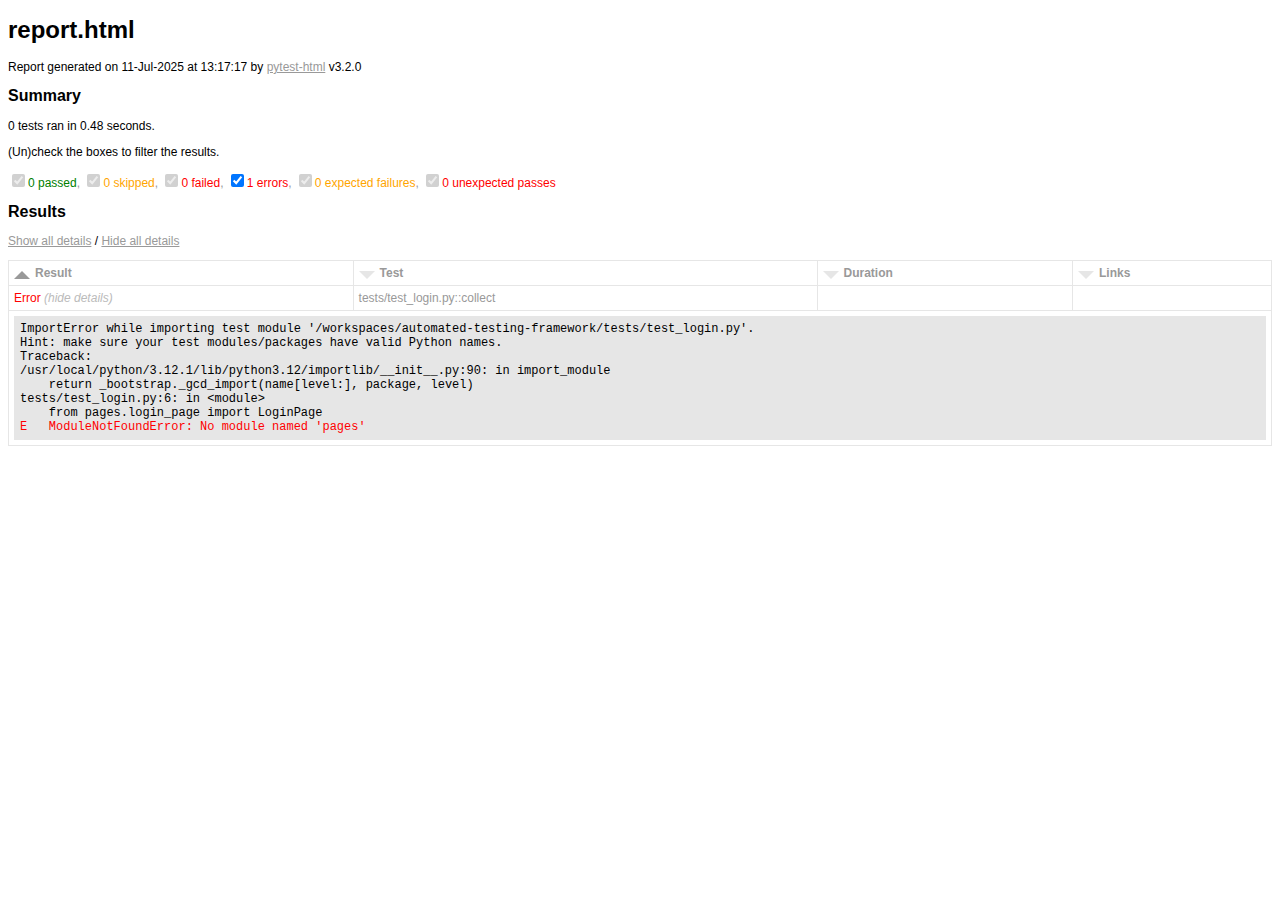
<file: reports/report.html>
<!DOCTYPE html>
<html>
  <head>
    <meta charset="utf-8"/>
    <title>report.html</title>
    <link href="assets/style.css" rel="stylesheet" type="text/css"/></head>
  <body onLoad="init()">
    <script>/* This Source Code Form is subject to the terms of the Mozilla Public
 * License, v. 2.0. If a copy of the MPL was not distributed with this file,
 * You can obtain one at http://mozilla.org/MPL/2.0/. */


function toArray(iter) {
    if (iter === null) {
        return null;
    }
    return Array.prototype.slice.call(iter);
}

function find(selector, elem) { // eslint-disable-line no-redeclare
    if (!elem) {
        elem = document;
    }
    return elem.querySelector(selector);
}

function findAll(selector, elem) {
    if (!elem) {
        elem = document;
    }
    return toArray(elem.querySelectorAll(selector));
}

function sortColumn(elem) {
    toggleSortStates(elem);
    const colIndex = toArray(elem.parentNode.childNodes).indexOf(elem);
    let key;
    if (elem.classList.contains('result')) {
        key = keyResult;
    } else if (elem.classList.contains('links')) {
        key = keyLink;
    } else {
        key = keyAlpha;
    }
    sortTable(elem, key(colIndex));
}

function showAllExtras() { // eslint-disable-line no-unused-vars
    findAll('.col-result').forEach(showExtras);
}

function hideAllExtras() { // eslint-disable-line no-unused-vars
    findAll('.col-result').forEach(hideExtras);
}

function showExtras(colresultElem) {
    const extras = colresultElem.parentNode.nextElementSibling;
    const expandcollapse = colresultElem.firstElementChild;
    extras.classList.remove('collapsed');
    expandcollapse.classList.remove('expander');
    expandcollapse.classList.add('collapser');
}

function hideExtras(colresultElem) {
    const extras = colresultElem.parentNode.nextElementSibling;
    const expandcollapse = colresultElem.firstElementChild;
    extras.classList.add('collapsed');
    expandcollapse.classList.remove('collapser');
    expandcollapse.classList.add('expander');
}

function showFilters() {
    let visibleString = getQueryParameter('visible') || 'all';
    visibleString = visibleString.toLowerCase();
    const checkedItems = visibleString.split(',');

    const filterItems = document.getElementsByClassName('filter');
    for (let i = 0; i < filterItems.length; i++) {
        filterItems[i].hidden = false;

        if (visibleString != 'all') {
            filterItems[i].checked = checkedItems.includes(filterItems[i].getAttribute('data-test-result'));
            filterTable(filterItems[i]);
        }
    }
}

function addCollapse() {
    // Add links for show/hide all
    const resulttable = find('table#results-table');
    const showhideall = document.createElement('p');
    showhideall.innerHTML = '<a href="javascript:showAllExtras()">Show all details</a> / ' +
                            '<a href="javascript:hideAllExtras()">Hide all details</a>';
    resulttable.parentElement.insertBefore(showhideall, resulttable);

    // Add show/hide link to each result
    findAll('.col-result').forEach(function(elem) {
        const collapsed = getQueryParameter('collapsed') || 'Passed';
        const extras = elem.parentNode.nextElementSibling;
        const expandcollapse = document.createElement('span');
        if (extras.classList.contains('collapsed')) {
            expandcollapse.classList.add('expander');
        } else if (collapsed.includes(elem.innerHTML)) {
            extras.classList.add('collapsed');
            expandcollapse.classList.add('expander');
        } else {
            expandcollapse.classList.add('collapser');
        }
        elem.appendChild(expandcollapse);

        elem.addEventListener('click', function(event) {
            if (event.currentTarget.parentNode.nextElementSibling.classList.contains('collapsed')) {
                showExtras(event.currentTarget);
            } else {
                hideExtras(event.currentTarget);
            }
        });
    });
}

function getQueryParameter(name) {
    const match = RegExp('[?&]' + name + '=([^&]*)').exec(window.location.search);
    return match && decodeURIComponent(match[1].replace(/\+/g, ' '));
}

function init () { // eslint-disable-line no-unused-vars
    resetSortHeaders();

    addCollapse();

    showFilters();

    sortColumn(find('.initial-sort'));

    findAll('.sortable').forEach(function(elem) {
        elem.addEventListener('click',
            function() {
                sortColumn(elem);
            }, false);
    });
}

function sortTable(clicked, keyFunc) {
    const rows = findAll('.results-table-row');
    const reversed = !clicked.classList.contains('asc');
    const sortedRows = sort(rows, keyFunc, reversed);
    /* Whole table is removed here because browsers acts much slower
     * when appending existing elements.
     */
    const thead = document.getElementById('results-table-head');
    document.getElementById('results-table').remove();
    const parent = document.createElement('table');
    parent.id = 'results-table';
    parent.appendChild(thead);
    sortedRows.forEach(function(elem) {
        parent.appendChild(elem);
    });
    document.getElementsByTagName('BODY')[0].appendChild(parent);
}

function sort(items, keyFunc, reversed) {
    const sortArray = items.map(function(item, i) {
        return [keyFunc(item), i];
    });

    sortArray.sort(function(a, b) {
        const keyA = a[0];
        const keyB = b[0];

        if (keyA == keyB) return 0;

        if (reversed) {
            return keyA < keyB ? 1 : -1;
        } else {
            return keyA > keyB ? 1 : -1;
        }
    });

    return sortArray.map(function(item) {
        const index = item[1];
        return items[index];
    });
}

function keyAlpha(colIndex) {
    return function(elem) {
        return elem.childNodes[1].childNodes[colIndex].firstChild.data.toLowerCase();
    };
}

function keyLink(colIndex) {
    return function(elem) {
        const dataCell = elem.childNodes[1].childNodes[colIndex].firstChild;
        return dataCell == null ? '' : dataCell.innerText.toLowerCase();
    };
}

function keyResult(colIndex) {
    return function(elem) {
        const strings = ['Error', 'Failed', 'Rerun', 'XFailed', 'XPassed',
            'Skipped', 'Passed'];
        return strings.indexOf(elem.childNodes[1].childNodes[colIndex].firstChild.data);
    };
}

function resetSortHeaders() {
    findAll('.sort-icon').forEach(function(elem) {
        elem.parentNode.removeChild(elem);
    });
    findAll('.sortable').forEach(function(elem) {
        const icon = document.createElement('div');
        icon.className = 'sort-icon';
        icon.textContent = 'vvv';
        elem.insertBefore(icon, elem.firstChild);
        elem.classList.remove('desc', 'active');
        elem.classList.add('asc', 'inactive');
    });
}

function toggleSortStates(elem) {
    //if active, toggle between asc and desc
    if (elem.classList.contains('active')) {
        elem.classList.toggle('asc');
        elem.classList.toggle('desc');
    }

    //if inactive, reset all other functions and add ascending active
    if (elem.classList.contains('inactive')) {
        resetSortHeaders();
        elem.classList.remove('inactive');
        elem.classList.add('active');
    }
}

function isAllRowsHidden(value) {
    return value.hidden == false;
}

function filterTable(elem) { // eslint-disable-line no-unused-vars
    const outcomeAtt = 'data-test-result';
    const outcome = elem.getAttribute(outcomeAtt);
    const classOutcome = outcome + ' results-table-row';
    const outcomeRows = document.getElementsByClassName(classOutcome);

    for(let i = 0; i < outcomeRows.length; i++){
        outcomeRows[i].hidden = !elem.checked;
    }

    const rows = findAll('.results-table-row').filter(isAllRowsHidden);
    const allRowsHidden = rows.length == 0 ? true : false;
    const notFoundMessage = document.getElementById('not-found-message');
    notFoundMessage.hidden = !allRowsHidden;
}
</script>
    <h1>report.html</h1>
    <p>Report generated on 11-Jul-2025 at 13:17:17 by <a href="https://pypi.python.org/pypi/pytest-html">pytest-html</a> v3.2.0</p>
    <h2>Summary</h2>
    <p>0 tests ran in 0.48 seconds. </p>
    <p class="filter" hidden="true">(Un)check the boxes to filter the results.</p><input checked="true" class="filter" data-test-result="passed" disabled="true" hidden="true" name="filter_checkbox" onChange="filterTable(this)" type="checkbox"/><span class="passed">0 passed</span>, <input checked="true" class="filter" data-test-result="skipped" disabled="true" hidden="true" name="filter_checkbox" onChange="filterTable(this)" type="checkbox"/><span class="skipped">0 skipped</span>, <input checked="true" class="filter" data-test-result="failed" disabled="true" hidden="true" name="filter_checkbox" onChange="filterTable(this)" type="checkbox"/><span class="failed">0 failed</span>, <input checked="true" class="filter" data-test-result="error" hidden="true" name="filter_checkbox" onChange="filterTable(this)" type="checkbox"/><span class="error">1 errors</span>, <input checked="true" class="filter" data-test-result="xfailed" disabled="true" hidden="true" name="filter_checkbox" onChange="filterTable(this)" type="checkbox"/><span class="xfailed">0 expected failures</span>, <input checked="true" class="filter" data-test-result="xpassed" disabled="true" hidden="true" name="filter_checkbox" onChange="filterTable(this)" type="checkbox"/><span class="xpassed">0 unexpected passes</span>
    <h2>Results</h2>
    <table id="results-table">
      <thead id="results-table-head">
        <tr>
          <th class="sortable result initial-sort" col="result">Result</th>
          <th class="sortable" col="name">Test</th>
          <th class="sortable" col="duration">Duration</th>
          <th class="sortable links" col="links">Links</th></tr>
        <tr hidden="true" id="not-found-message">
          <th colspan="4">No results found. Try to check the filters</th></tr></thead>
      <tbody class="error results-table-row">
        <tr>
          <td class="col-result">Error</td>
          <td class="col-name">tests/test_login.py::collect</td>
          <td class="col-duration"></td>
          <td class="col-links"></td></tr>
        <tr>
          <td class="extra" colspan="4">
            <div class="log">ImportError while importing test module &#x27;/workspaces/automated-testing-framework/tests/test_login.py&#x27;.<br/>Hint: make sure your test modules/packages have valid Python names.<br/>Traceback:<br/>/usr/local/python/3.12.1/lib/python3.12/importlib/__init__.py:90: in import_module<br/>    return _bootstrap._gcd_import(name[level:], package, level)<br/>tests/test_login.py:6: in &lt;module&gt;<br/>    from pages.login_page import LoginPage<br/><span class="error">E   ModuleNotFoundError: No module named &#x27;pages&#x27;</span><br/></div></td></tr></tbody></table></body></html>
</file>
<file: reports/assets/style.css>
body {
  font-family: Helvetica, Arial, sans-serif;
  font-size: 12px;
  /* do not increase min-width as some may use split screens */
  min-width: 800px;
  color: #999;
}

h1 {
  font-size: 24px;
  color: black;
}

h2 {
  font-size: 16px;
  color: black;
}

p {
  color: black;
}

a {
  color: #999;
}

table {
  border-collapse: collapse;
}

/******************************
 * SUMMARY INFORMATION
 ******************************/
#environment td {
  padding: 5px;
  border: 1px solid #E6E6E6;
}
#environment tr:nth-child(odd) {
  background-color: #f6f6f6;
}

/******************************
 * TEST RESULT COLORS
 ******************************/
span.passed,
.passed .col-result {
  color: green;
}

span.skipped,
span.xfailed,
span.rerun,
.skipped .col-result,
.xfailed .col-result,
.rerun .col-result {
  color: orange;
}

span.error,
span.failed,
span.xpassed,
.error .col-result,
.failed .col-result,
.xpassed .col-result {
  color: red;
}

/******************************
 * RESULTS TABLE
 *
 * 1. Table Layout
 * 2. Extra
 * 3. Sorting items
 *
 ******************************/
/*------------------
 * 1. Table Layout
 *------------------*/
#results-table {
  border: 1px solid #e6e6e6;
  color: #999;
  font-size: 12px;
  width: 100%;
}
#results-table th,
#results-table td {
  padding: 5px;
  border: 1px solid #E6E6E6;
  text-align: left;
}
#results-table th {
  font-weight: bold;
}

/*------------------
 * 2. Extra
 *------------------*/
.log {
  background-color: #e6e6e6;
  border: 1px solid #e6e6e6;
  color: black;
  display: block;
  font-family: "Courier New", Courier, monospace;
  height: 230px;
  overflow-y: scroll;
  padding: 5px;
  white-space: pre-wrap;
}
.log:only-child {
  height: inherit;
}

div.image {
  border: 1px solid #e6e6e6;
  float: right;
  height: 240px;
  margin-left: 5px;
  overflow: hidden;
  width: 320px;
}
div.image img {
  width: 320px;
}

div.video {
  border: 1px solid #e6e6e6;
  float: right;
  height: 240px;
  margin-left: 5px;
  overflow: hidden;
  width: 320px;
}
div.video video {
  overflow: hidden;
  width: 320px;
  height: 240px;
}

.collapsed {
  display: none;
}

.expander::after {
  content: " (show details)";
  color: #BBB;
  font-style: italic;
  cursor: pointer;
}

.collapser::after {
  content: " (hide details)";
  color: #BBB;
  font-style: italic;
  cursor: pointer;
}

/*------------------
 * 3. Sorting items
 *------------------*/
.sortable {
  cursor: pointer;
}

.sort-icon {
  font-size: 0px;
  float: left;
  margin-right: 5px;
  margin-top: 5px;
  /*triangle*/
  width: 0;
  height: 0;
  border-left: 8px solid transparent;
  border-right: 8px solid transparent;
}
.inactive .sort-icon {
  /*finish triangle*/
  border-top: 8px solid #E6E6E6;
}
.asc.active .sort-icon {
  /*finish triangle*/
  border-bottom: 8px solid #999;
}
.desc.active .sort-icon {
  /*finish triangle*/
  border-top: 8px solid #999;
}
</file>
